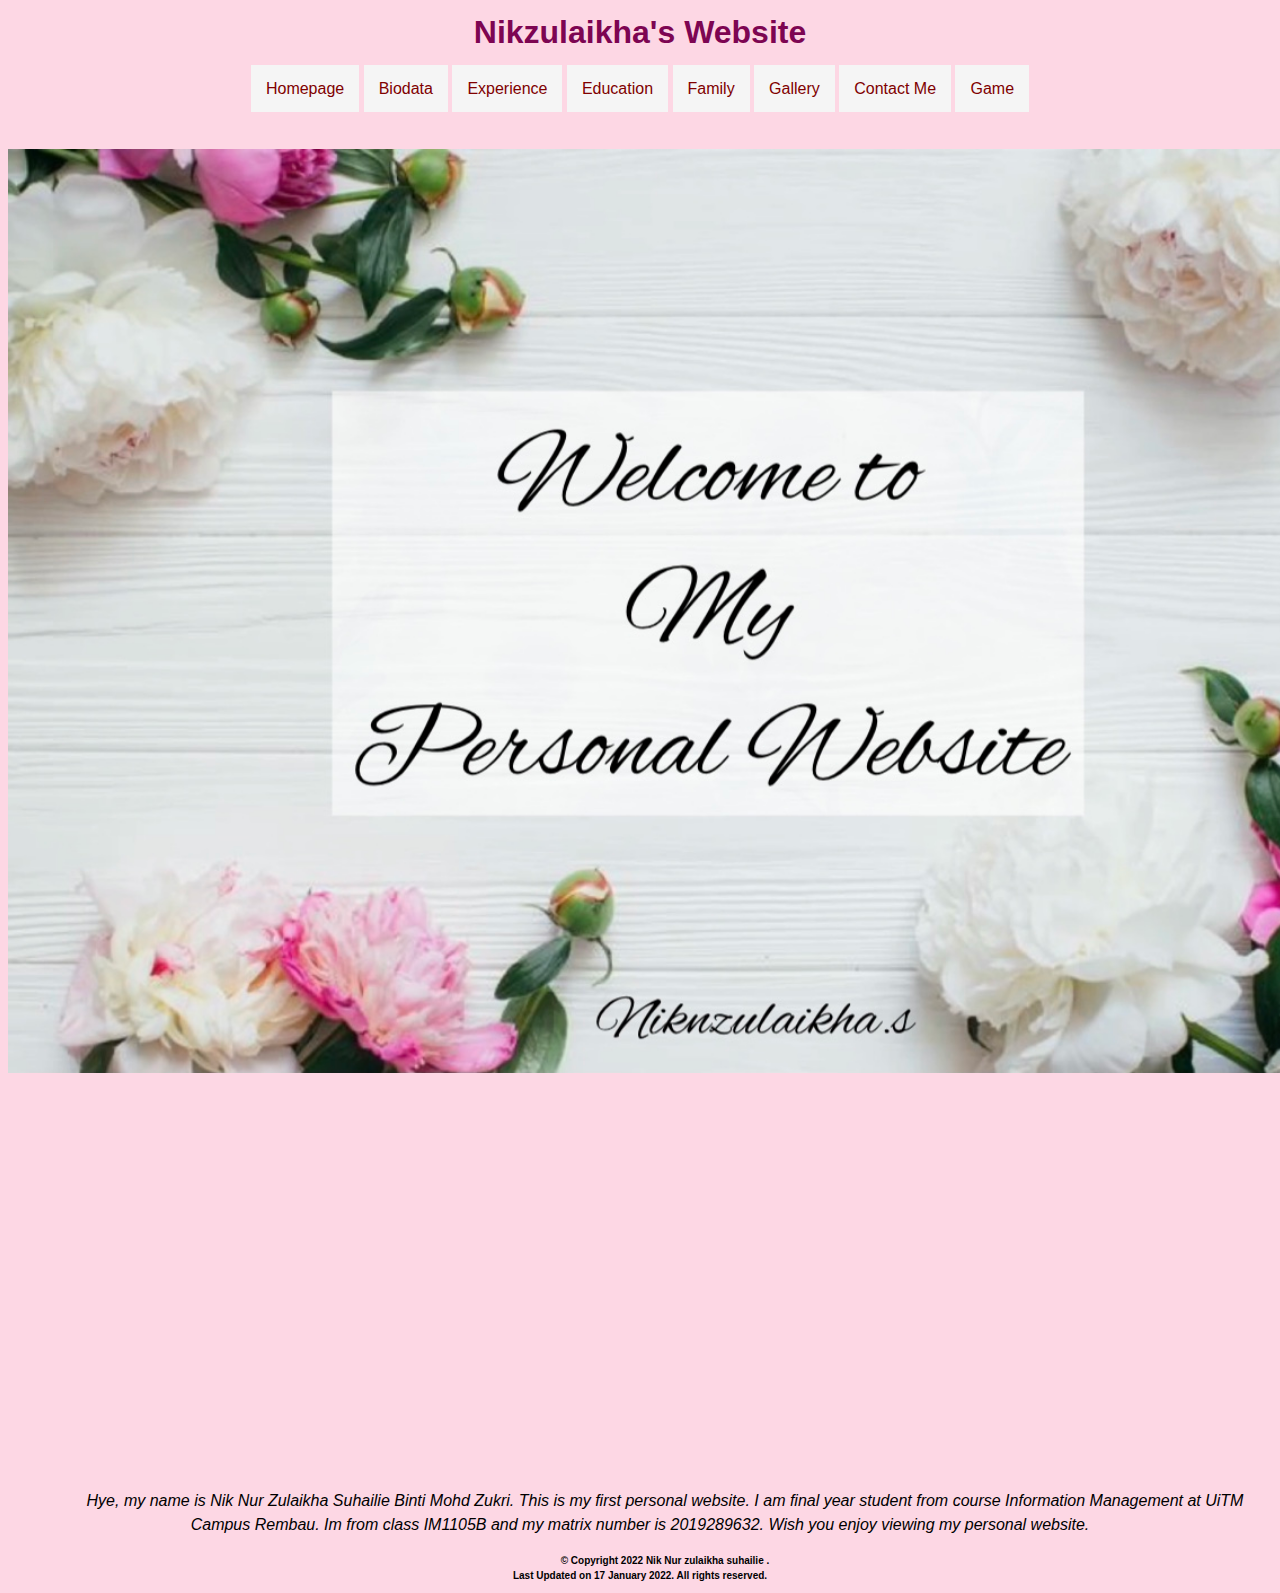
<file: index.html>
<html>
    <head>
        <title>Home page</title>
        <link rel="stylesheet" href="css/style.css">
    </head>
    <style>
        img
        {
            width: 1400; 
        
        
        }
    </style>
<body>
    <div style="text-align: center;">
    <h1 style="color: #7D0552;" >Nikzulaikha's Website</h1>


    <a href="index.html"target="_blank">Homepage</a>
    <a href="biodata.html"target="_blank">Biodata</a>
    <a href="experience.html"target="_blank">Experience</a>
    <a href="education.html"target="_blank">Education</a>
    <a href="family.html"target="_blank">Family</a>
    <a href="gallery.html"target="_blank">Gallery</a>
    <a href="contact.html"target="_blank">Contact Me</a>
    <a href="game.html"target="_blank">Game</a>
    </div>
    <br>
    <br>
    
<img src="image/welcometomywebsit.PNG" >
<center>
    <canvas id="canvas" width="400" height="400"
    style="background-color: none";>
    </canvas>
    
    <script>
    var canvas = document.getElementById("canvas");
    var ctx = canvas.getContext("2d");
    var radius = canvas.height / 2;
    ctx.translate(radius, radius);
    radius = radius * 0.90
    setInterval(drawClock, 1000);
    
    function drawClock() {
      drawFace(ctx, radius);
      drawNumbers(ctx, radius);
      drawTime(ctx, radius);
    }
    
    function drawFace(ctx, radius) {
      var grad;
      ctx.beginPath();
      ctx.arc(0, 0, radius, 0, 2*Math.PI);
      ctx.fillStyle = 'white';
      ctx.fill();
      grad = ctx.createRadialGradient(0,0,radius*0.95, 0,0,radius*1.05);
      grad.addColorStop(0, '#333');
      grad.addColorStop(0.5, 'pink');
      grad.addColorStop(1, '#7D0552');
      ctx.strokeStyle = grad;
      ctx.lineWidth = radius*0.1;
      ctx.stroke();
      ctx.beginPath();
      ctx.arc(0, 0, radius*0.1, 0, 2*Math.PI);
      ctx.fillStyle = '#333';
      ctx.fill();
    }
    
    function drawNumbers(ctx, radius) {
      var ang;
      var num;
      ctx.font = radius*0.15 + "px arial";
      ctx.textBaseline="middle";
      ctx.textAlign="center";
      for(num = 1; num < 13; num++){
        ang = num * Math.PI / 6;
        ctx.rotate(ang);
        ctx.translate(0, -radius*0.85);
        ctx.rotate(-ang);
        ctx.fillText(num.toString(), 0, 0);
        ctx.rotate(ang);
        ctx.translate(0, radius*0.85);
        ctx.rotate(-ang);
      }
    }
    
    function drawTime(ctx, radius){
        var now = new Date();
        var hour = now.getHours();
        var minute = now.getMinutes();
        var second = now.getSeconds();
        //hour
        hour=hour%12;
        hour=(hour*Math.PI/6)+
        (minute*Math.PI/(6*60))+
        (second*Math.PI/(360*60));
        drawHand(ctx, hour, radius*0.5, radius*0.07);
        //minute
        minute=(minute*Math.PI/30)+(second*Math.PI/(30*60));
        drawHand(ctx, minute, radius*0.8, radius*0.07);
        // second
        second=(second*Math.PI/30);
        drawHand(ctx, second, radius*0.9, radius*0.02);
    }
    
    function drawHand(ctx, pos, length, width) {
        ctx.beginPath();
        ctx.lineWidth = width;
        ctx.lineCap = "round";
        ctx.moveTo(0,0);
        ctx.rotate(pos);
        ctx.lineTo(0, -length);
        ctx.stroke();
        ctx.rotate(-pos);
    }
    </script></center>

<p style="text-align: center;"><i>Hye, my name is Nik Nur Zulaikha Suhailie Binti Mohd Zukri. This is my first personal website. I am final year student from course Information Management at UiTM  Campus Rembau. Im from class IM1105B and my matrix number is 2019289632. Wish you enjoy viewing my personal website.  </i></p>

<p></p>

<center>
<p style="font-size: 10px; font-weight: bold; margin-top: 2px">&copy Copyright 2022 Nik Nur zulaikha suhailie .<br> Last Updated on 17 January 2022. All rights reserved.</p>
</center>
</body>

</html>
</file>
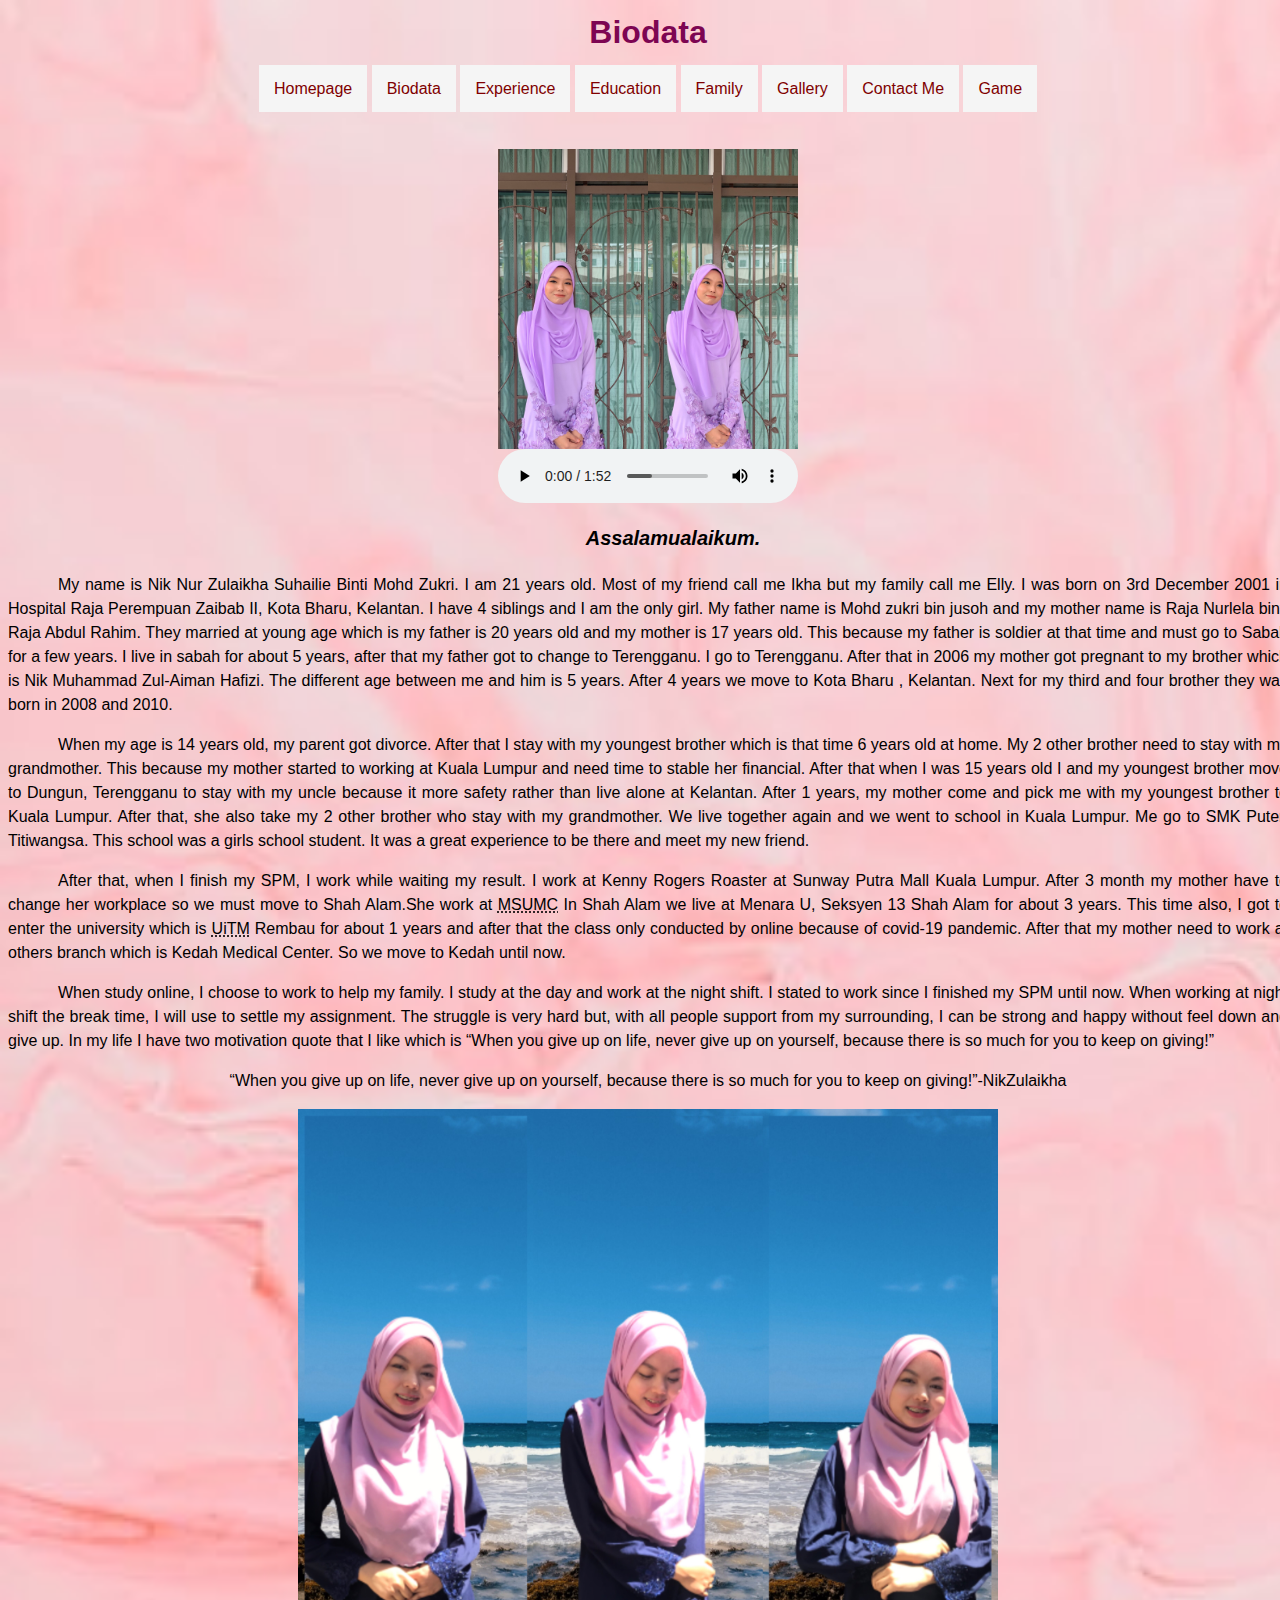
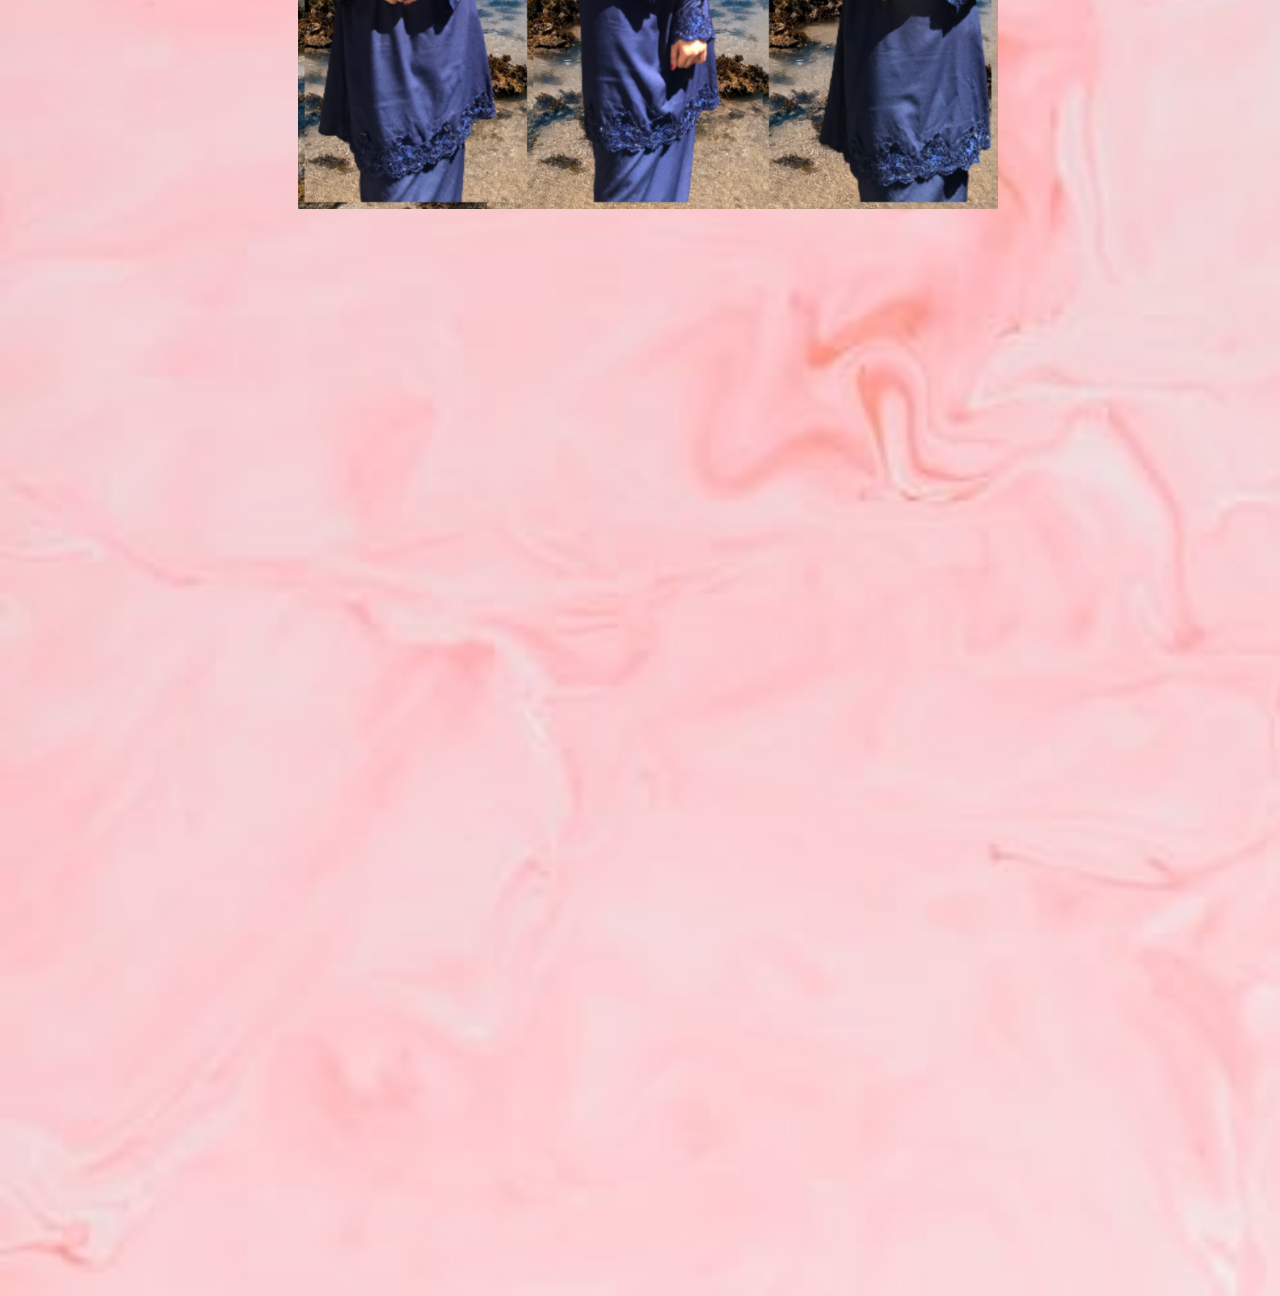
<file: biodata.html>
<html>
    <head>
        <title>About NikZulaikha</title>
        <link rel="stylesheet" href="css/style.css">
    </head>
    <style>
        body
        {
            background-image: url("image/background2.jpg");
            height: 320%;
            width: 100%;
            background-size: cover;
            background-repeat: no-repeat;
        }

    </style>

    <style>
        p{
            text-align: justify;
        
        }
    </style>
<body>
    <div style="text-align: center;">
    <h1 style="color:#7D0552 ;">Biodata</h1>

    <a href="index.html"target="_blank">Homepage</a>
    <a href="biodata.html"target="_blank">Biodata</a>
    <a href="experience.html"target="_blank">Experience</a>
    <a href="education.html"target="_blank">Education</a>
    <a href="family.html"target="_blank">Family</a>
    <a href="gallery.html"target="_blank">Gallery</a>
    <a href="contact.html"target="_blank">Contact Me</a>
    <a href="game.html"target="_blank">Game</a>
</div> <br>

<br>
<div style="text-align: center;">
    <img src="image/myphoto.JPG"  width="300">
    <center>
        <audio controls>
            <source src="audio/piano.mp3" type="audio/ogg">
            <source src="audio/piano.mp3" type="audio/mp3">
        Your browser does not support the audio element.
        </audio>
        </center>


<p style="text-align: center; font-size: 20px;font-weight: bold; font-style: italic; " >Assalamualaikum.</p>


<p style="text-indent:50px ;"> 
    My name is Nik Nur Zulaikha Suhailie Binti Mohd Zukri. I am 21 years old. Most of my friend call me Ikha but my family call me Elly. I was born on 3rd December 2001 in Hospital Raja Perempuan Zaibab II, Kota Bharu, Kelantan. I have 4 siblings and I am the only girl. My father name is Mohd zukri bin jusoh and my mother name is Raja Nurlela binti Raja Abdul Rahim. They married at young age which is my father is 20 years old and my mother is 17 years old. This because my father is soldier at that time and must go to Sabah for a few years. I live in sabah for about 5 years, after that my father got to change to Terengganu. I go to Terengganu. After that in 2006 my mother got pregnant to my brother which is Nik Muhammad Zul-Aiman Hafizi. The different age between me and him is 5 years. After 4 years we move to Kota Bharu , Kelantan. Next for my third and four brother they was born in 2008 and 2010. 

</p>

<p>When my age is 14 years old, my parent got divorce. After that I stay with my youngest brother which is that time 6 years old at home. My 2 other brother need to stay with my grandmother. This because my mother started to working at Kuala Lumpur and need time to stable her financial. After that when I was 15 years old I and my youngest brother move to Dungun, Terengganu to stay with my uncle because it more safety rather than live alone at Kelantan. After 1 years, my mother come and pick me with my youngest brother to Kuala Lumpur. After that, she also take my 2 other brother who stay with my grandmother. We live together again and we went to school in Kuala Lumpur. Me go to SMK Puteri Titiwangsa. This school was a girls school student. It was a great experience to be there and meet my new friend. 

</p>

<p>
    After that, when I finish my SPM, I work while waiting my result. I work at Kenny Rogers Roaster at Sunway Putra Mall Kuala Lumpur. After 3 month my mother have to change her workplace so we must move to Shah Alam.She work at <abbr title="MSU Medical Center">MSUMC</abbr> In Shah Alam we live at Menara U, Seksyen 13  Shah Alam for about 3 years. This time also, I got to enter the university which is <abbr title="Universiti Teknologi Mara">UiTM</abbr> Rembau for about 1 years and after that the class only conducted by online because of covid-19 pandemic. After that my mother need to work at others branch which is Kedah Medical Center. So we move to Kedah until now.

</p>

<p>
    When study online, I choose to work to help my family. I study at the day and work at the night shift. I stated to work since I finished my SPM until now. When working at night shift the break time, I will use to settle my assignment. The struggle is very hard but, with all people support from my surrounding, I can be strong and happy without feel down and give up. In my life I have two  motivation quote that I like which is “When you give up on life, never give up on yourself, because there is so much for you to keep on giving!”


</p>

<p><blockquote>“When you give up on life, never give up on yourself, because there is so much for you to keep on giving!”-NikZulaikha</blockquote></p>


<img src="image/myimage.JPEG" width="700">



</body>

</html>
</file>
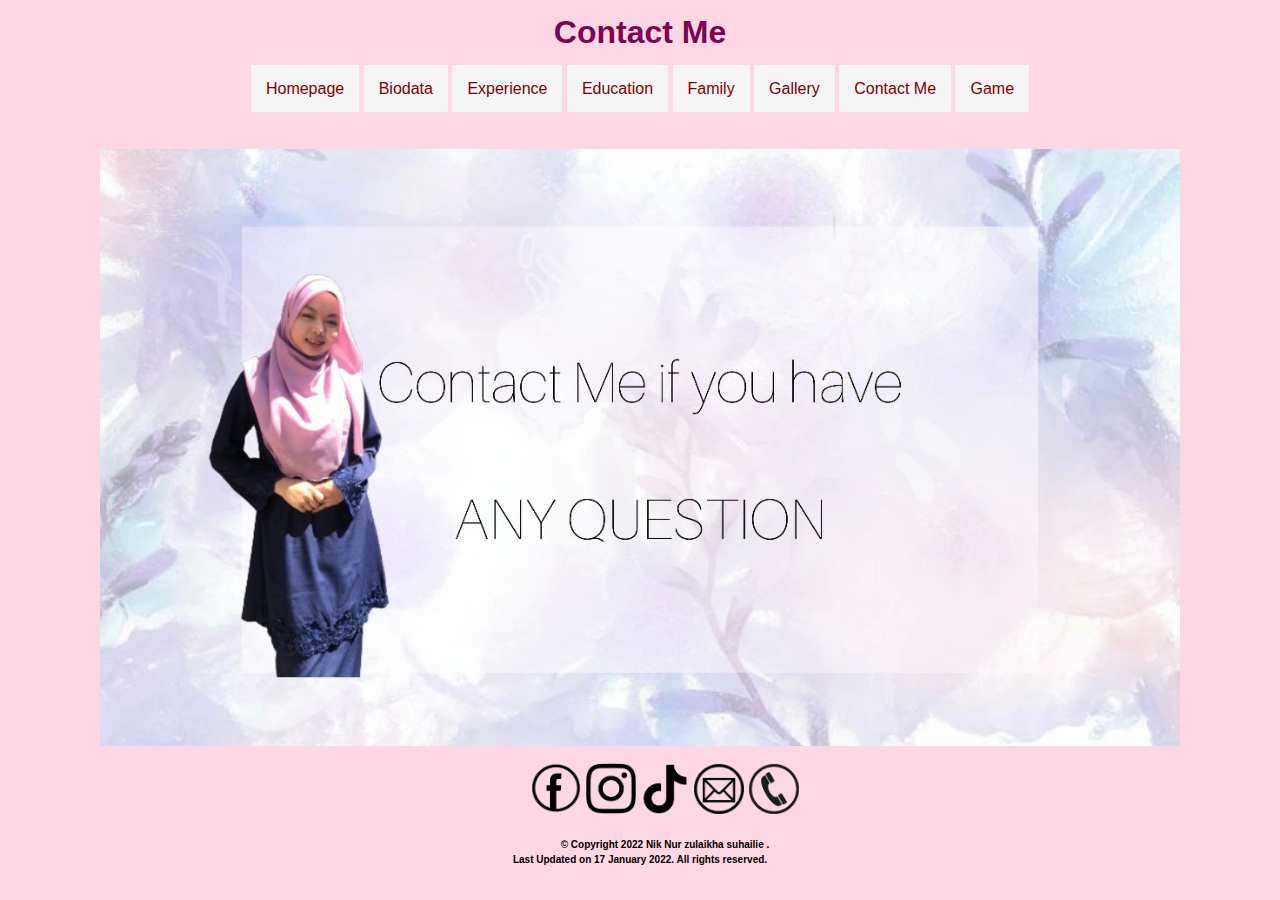
<file: contact.html>
<html>
    <head>
        <title>Contact</title>
        <link rel="stylesheet" href="css/style.css"> 
    </head>
   




    <div style="text-align: center;">
    <h1 style="color:#7D0552 ;">Contact Me</h1>
    

    <a href="index.html"target="_blank">Homepage</a>
    <a href="biodata.html"target="_blank">Biodata</a>
    <a href="experience.html"target="_blank">Experience</a>
    <a href="education.html"target="_blank">Education</a>
    <a href="family.html"target="_blank">Family</a>
    <a href="gallery.html"target="_blank">Gallery</a>
    <a href="contact.html"target="_blank">Contact Me</a>
    <a href="game.html"target="_blank">Game</a>
    <br>


    <br>
    <br>
    <img src="image/contactme.PNG" width="1080" >


<p>
   <!---Using image as hyperlink-->
   <a href="https://www.facebook.com/aisya.humaira.39108" target="_blank" style="padding: 0%;background-color: FDD7E4"><img src="icon/fb-icon.png" width="50px"></a>
   <a href="https://www.instagram.com/niknzulaikha.s/" target="_blank" style="padding: 0%;background-color: FDD7E4;"><img src="icon/ig-icon.png" width="50px"></a> 
   <a href="https://www.tiktok.com/@tnnzs?lang=en" target="_blank" style="padding: 0%;background-color: FDD7E4;"><img src="icon/tiktok-icon.png" width="50px"></a>
   
   <a href="mailto:niknzulaikha0312@gmail.com" target="_blank" style="padding: 0%;background-color:FDD7E4 ;"><img src="icon/gmail-icon.png" width="50px"></a>
   
   <a href="tel:+601151879418" target="_blank" style="padding: 0%;background-color: FDD7E4;"><img src="icon/call-icon.png" width="50px"></a>

</p>
</div>
   

<center>
    <p style="font-size: 10px; font-weight: bold; margin-top: 2px">&copy Copyright 2022 Nik Nur zulaikha suhailie .<br> Last Updated on 17 January 2022. All rights reserved.</p>
 </center>
</body>

</html>
</file>
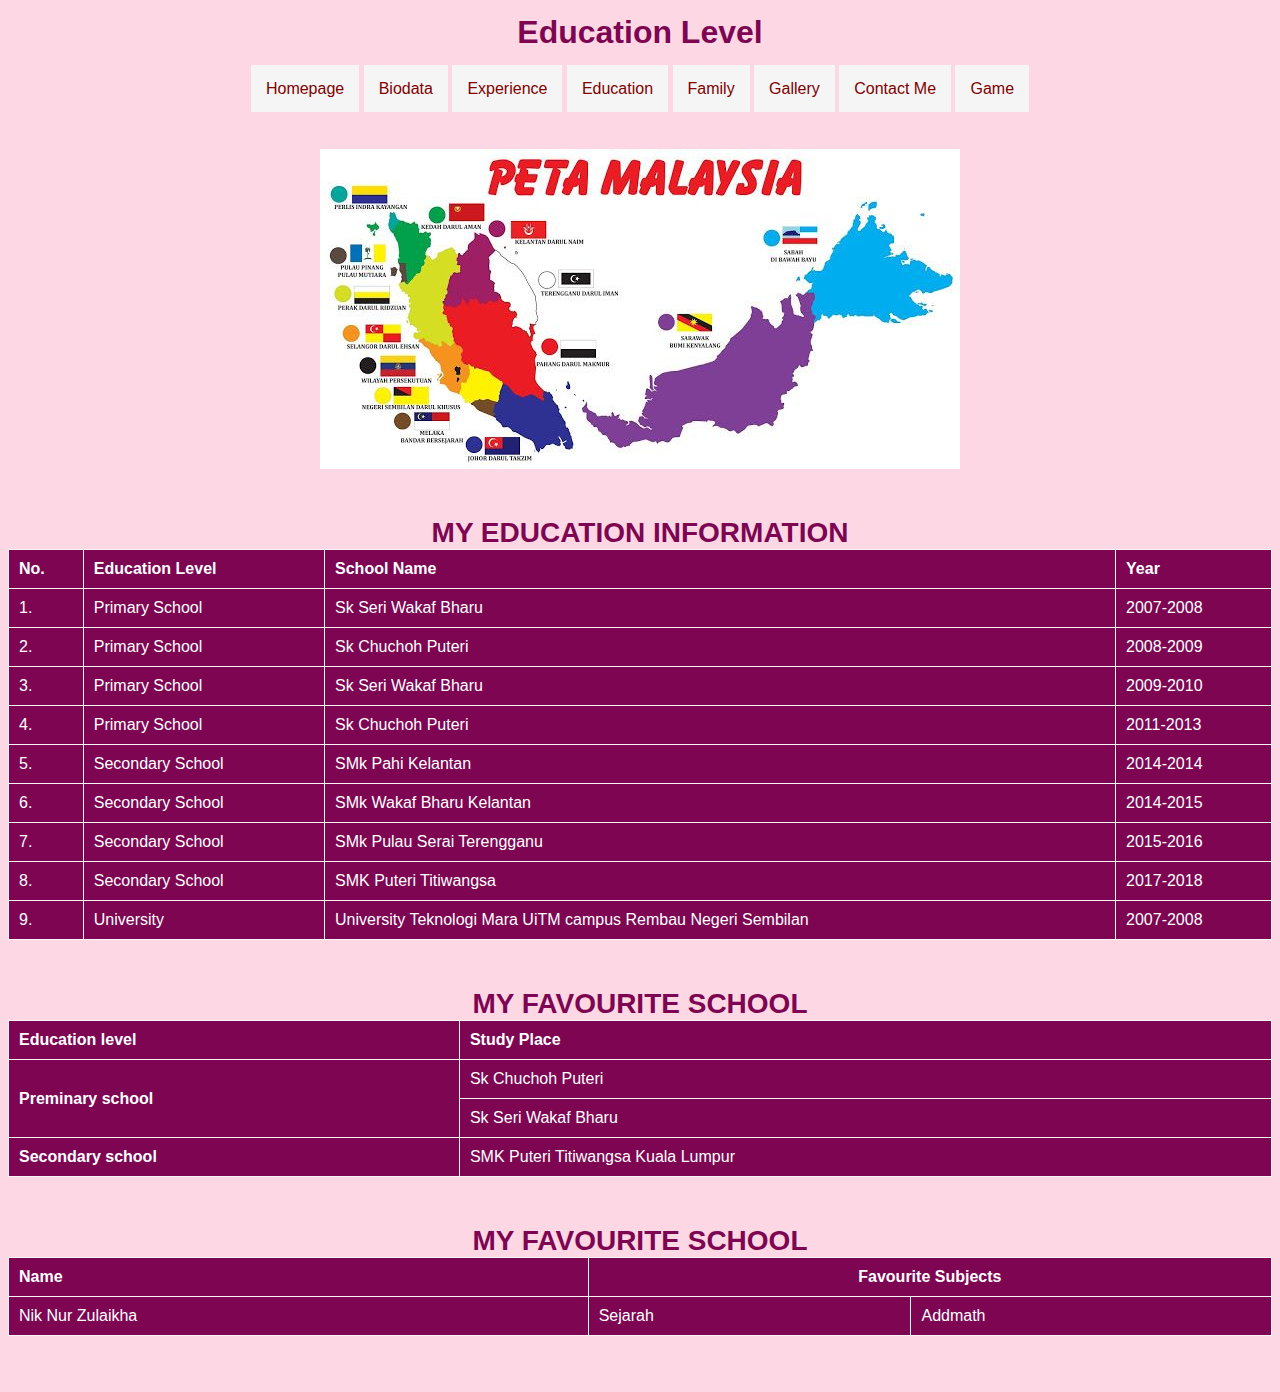
<file: education.html>
<html>
    <head>
        <title>Education</title>
        <link rel="stylesheet" href="css/style.css">
        <style>
            table, th, td
                {
                    border: 1px solid whitesmoke; 
                    border-collapse: collapse;
                    background-color:#7D0552 ;
                    color: white;
                }  
            th, td
                {
                    padding: 10px;
                }
            th
                {
                    text-align: left;
                }

        </style>
    </head>
<body>
    <div style="text-align: center;">
    <h1 style="color:#7D0552;">Education Level</h1>

    <a href="index.html"target="_blank">Homepage</a>
    <a href="biodata.html"target="_blank">Biodata</a>
    <a href="experience.html"target="_blank">Experience</a>
    <a href="education.html"target="_blank">Education</a>
    <a href="family.html"target="_blank">Family</a>
    <a href="gallery.html"target="_blank">Gallery</a>
    <a href="contact.html"target="_blank">Contact Me</a>
    <a href="game.html"target="_blank">Game</a>
    </div>


    <br>
    <br>
    <center>
        <img src="image/petamalaysia.jpg" usemap="#petamalaysia">
        <map name="petamalaysia">
        <area shape="rect" coords="147,96,168,149" href="https://skseriwakafbharu.wordpress.com/" target="_blank">
        <area shape="circle" coords="199,139,23" href="https://ms.wikipedia.org/wiki/Sekolah_Menengah_Kebangsaan_Pulau_Serai" target="_blank">
        <area shape="poly" coords="138,222"  href="http://www.puterititiwangsa.edu.my/" target="_blank">
        <area shape="circle" coords="162,235,16" href="https://nsembilan.uitm.edu.my/rembau/" target="_blank">
    </center>
    </map>


    <table style="width: 100%;">
        <caption style="text-align: center; color:#7D0552 ; font-size: 28px;"><b>MY EDUCATION INFORMATION</b></caption>
        <br>
        <br>
        <tr>
            <th>No.</th>
            <th>Education Level</th>
            <th>School Name</th>
            <th>Year</th>
        </tr>

        <tr>
            <td>1.</td>
            <td>Primary School</td>
            <td>Sk Seri Wakaf Bharu</td>
            <td>2007-2008</td>
        </tr>
        <tr>
            <td>2.</td>
            <td>Primary School</td>
            <td>Sk Chuchoh Puteri</td>
            <td>2008-2009</td>
        </tr>
        <tr>
            <td>3.</td>
            <td>Primary School</td>
            <td>Sk Seri Wakaf Bharu</td>
            <td>2009-2010</td>
        </tr>
        <tr>
            <td>4.</td>
            <td>Primary School</td>
            <td>Sk Chuchoh Puteri</td>
            <td>2011-2013</td>
        </tr>
        <tr>
            <td>5.</td>
            <td>Secondary School</td>
            <td>SMk Pahi Kelantan</td>
            <td>2014-2014</td>
        </tr>
        <tr>
            <td>6.</td>
            <td>Secondary School</td>
            <td>SMk Wakaf Bharu Kelantan</td>
            <td>2014-2015</td>
        </tr>
        <tr>
            <td>7.</td>
            <td>Secondary School</td>
            <td>SMk Pulau Serai Terengganu</td>
            <td>2015-2016</td>
        </tr>
        <tr>
            <td>8.</td>
            <td>Secondary School</td>
            <td>SMK Puteri Titiwangsa</td>
            <td>2017-2018</td>
        </tr>
        <tr>
            <td>9.</td>
            <td>University</td>
            <td>University Teknologi Mara UiTM campus Rembau Negeri Sembilan</td>
            <td>2007-2008</td>
        </tr>
       
    </table>

    <br>
    <table style="width:100%;">
        <caption style="text-align: center; color:#7D0552 ; font-size: 28px;"><b>MY FAVOURITE SCHOOL</b></caption>
        <tr>
            <th>Education level</th>
            <td><b>Study Place</b></td>
        </tr>
        <tr>
            <th rowspan="2">Preminary school</th>
            <td>Sk Chuchoh Puteri</td>
        </tr>
        <tr>
            <td>Sk Seri Wakaf Bharu</td>
        </tr>
       
        <tr>
            <th>Secondary school</th>
            <td>SMK Puteri Titiwangsa Kuala Lumpur</td>
        </tr>
        <br>


        <table style="width: 100%;"><br>
            <br>
            <caption style="text-align: center; color:#7D0552 ; font-size: 28px;"><b>MY FAVOURITE SCHOOL</b></caption>
            <tr>
                <th>Name</th>
                <th colspan="2" style="text-align: center;">Favourite Subjects</th>
             </tr>

             <tr>
                <td>Nik Nur Zulaikha</td>
                <td>Sejarah</td>
                <td>Addmath</td>
             </tr>
                </table>
        <br>
        <br>
        








</body>

</html>
</file>
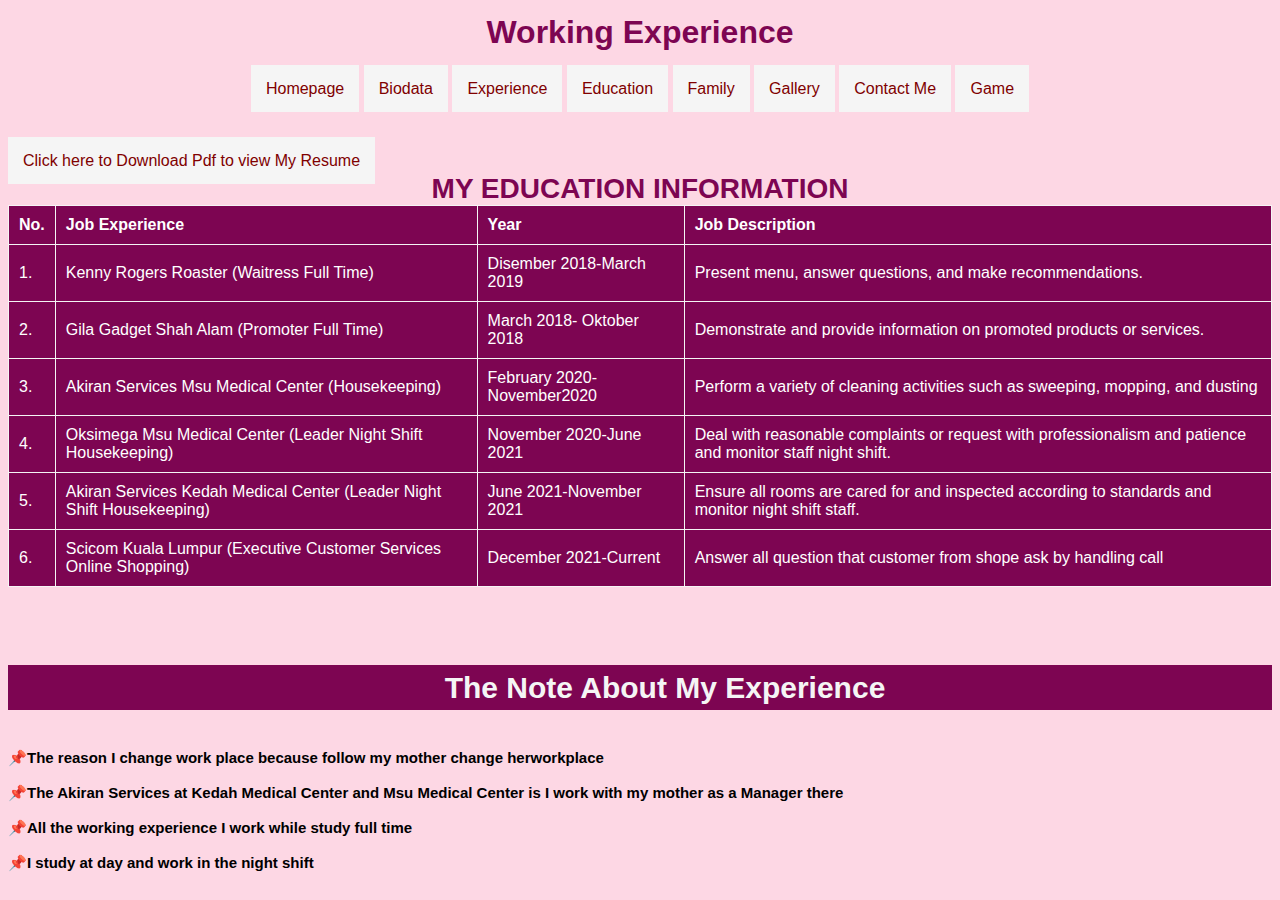
<file: experience.html>
<html>
    <head>
        <title>Experience</title>
        <link rel="stylesheet" href="css/style.css">
        <style>
            table, th, td
                {
                    border: 1px solid whitesmoke; 
                    border-collapse: collapse;
                    background-color:#7D0552 ;
                    color: white;
                }  
            th, td
                {
                    padding: 10px;
                }
            th
                {
                    text-align: left;
                }
                
        img
        {
            width: 1335;
        }
        .styled
        {
          list-style: none;
          padding: 0px;
          margin-left: auto;
          margin-right: auto;
          font-size: 16px ;
          line-height: 35px;
        }
        .styled li::before 
        {
          content: "📌";
        }
        .styled li:nth-child(2)::before 
        {
          content: "📌";
        }
        .styled li:nth-child(2)::before 
        {
          content: "📌";
        }
        .styled li:nth-child(2)::before 
        {
          content: "📌";
        }
        </style>
       
    </head>
<body>
    <div style="text-align: center;">
    <h1 style="color:#7D0552 ;">Working Experience</h1>

    <a href="index.html"target="_blank">Homepage</a>
    <a href="biodata.html"target="_blank">Biodata</a>
    <a href="experience.html"target="_blank">Experience</a>
    <a href="education.html"target="_blank">Education</a>
    <a href="family.html"target="_blank">Family</a>
    <a href="gallery.html"target="_blank">Gallery</a>
    <a href="contact.html"target="_blank">Contact Me</a>
    <a href="game.html"target="_blank">Game</a>
    </div>

    <table style="width: 100%;">
        <caption style="text-align: center; color:#7D0552 ; font-size: 28px;"><b>MY EDUCATION INFORMATION</b></caption>
        <br>
        <br>
        <tr>
            <th>No.</th>
            <th>Job Experience</th>
            <th>Year</th>
            <th>Job Description</th>
        </tr>

        <tr>
            <td>1.</td>
            <td>Kenny Rogers Roaster (Waitress Full Time)</td>
            <td>Disember 2018-March 2019</td>
            <td>Present menu, answer questions, and make recommendations. </td>
        </tr>
        <tr>
            <td>2.</td>
            <td>Gila Gadget Shah Alam (Promoter Full Time)</td>
            <td>March 2018- Oktober 2018</td>
            <td>Demonstrate and provide information on promoted products or services. </td>
        </tr>
        <tr>
            <td>3.</td>
            <td>Akiran Services Msu Medical Center (Housekeeping)</td>
            <td>February 2020-November2020</td>
            <td>Perform a variety of cleaning activities such as sweeping, mopping, and dusting</td>
        </tr>
        <tr>
            <td>4.</td>
            <td>Oksimega Msu Medical Center (Leader Night Shift Housekeeping)</td>
            <td>November 2020-June 2021</td>
            <td>Deal with reasonable complaints or request with professionalism and patience and monitor staff night shift. </td>
        </tr>
        <tr>
            <td>5.</td>
            <td>Akiran Services Kedah Medical Center (Leader Night Shift Housekeeping)</td>
            <td>June 2021-November 2021</td>
            <td>Ensure all rooms are cared for and inspected according to standards and monitor night shift staff.</td>
        </tr>
        <tr>
            <td>6.</td>
            <td>Scicom Kuala Lumpur (Executive Customer Services Online Shopping)</td>
            <td>December 2021-Current</td>
            <td>Answer all question that customer  from shope ask by handling call</td>
        </tr>

        <a href="pdf/resumezulaikha.pdf">Click here to Download Pdf to view My Resume</a>
    
    
    </table>


    <br>
     <br>

     <p style="text-align: center;font-weight: bold;font-size: 30px;background-color:#7D0552 ;color: whitesmoke;">The Note About My Experience</p>
    <div class="styled">
        <li style="font-weight: bold;font-size: 15px;">The reason I change work place because follow my mother change herworkplace </li>
        <li style="font-weight: bold;font-size: 15px;">The Akiran Services at Kedah Medical Center and Msu Medical Center is I work with my mother as a Manager there</li>
        <li style="font-weight: bold;font-size: 15px;">All the working experience I work while study full time</li>
        <li style="font-weight: bold;font-size: 15px;">I study at day and work in the night shift</li>




    </div>
</body>

</html>
</file>
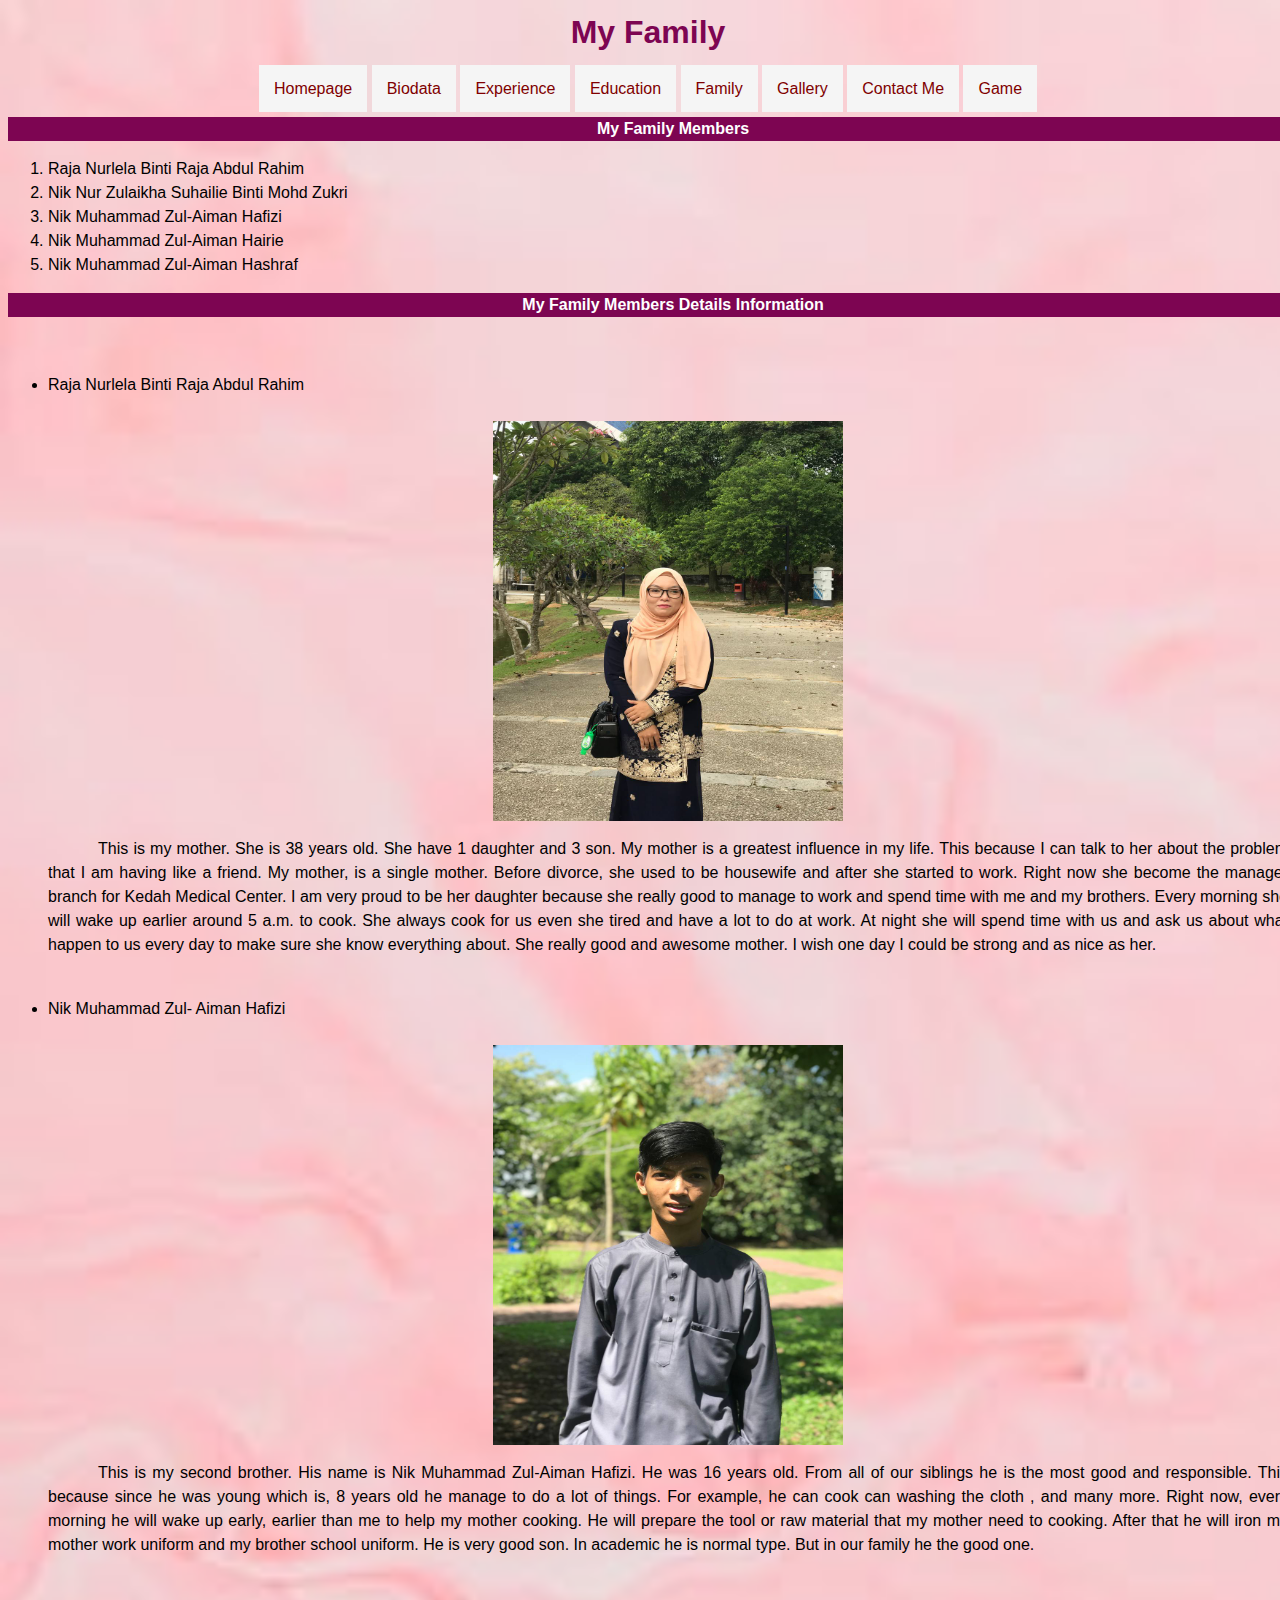
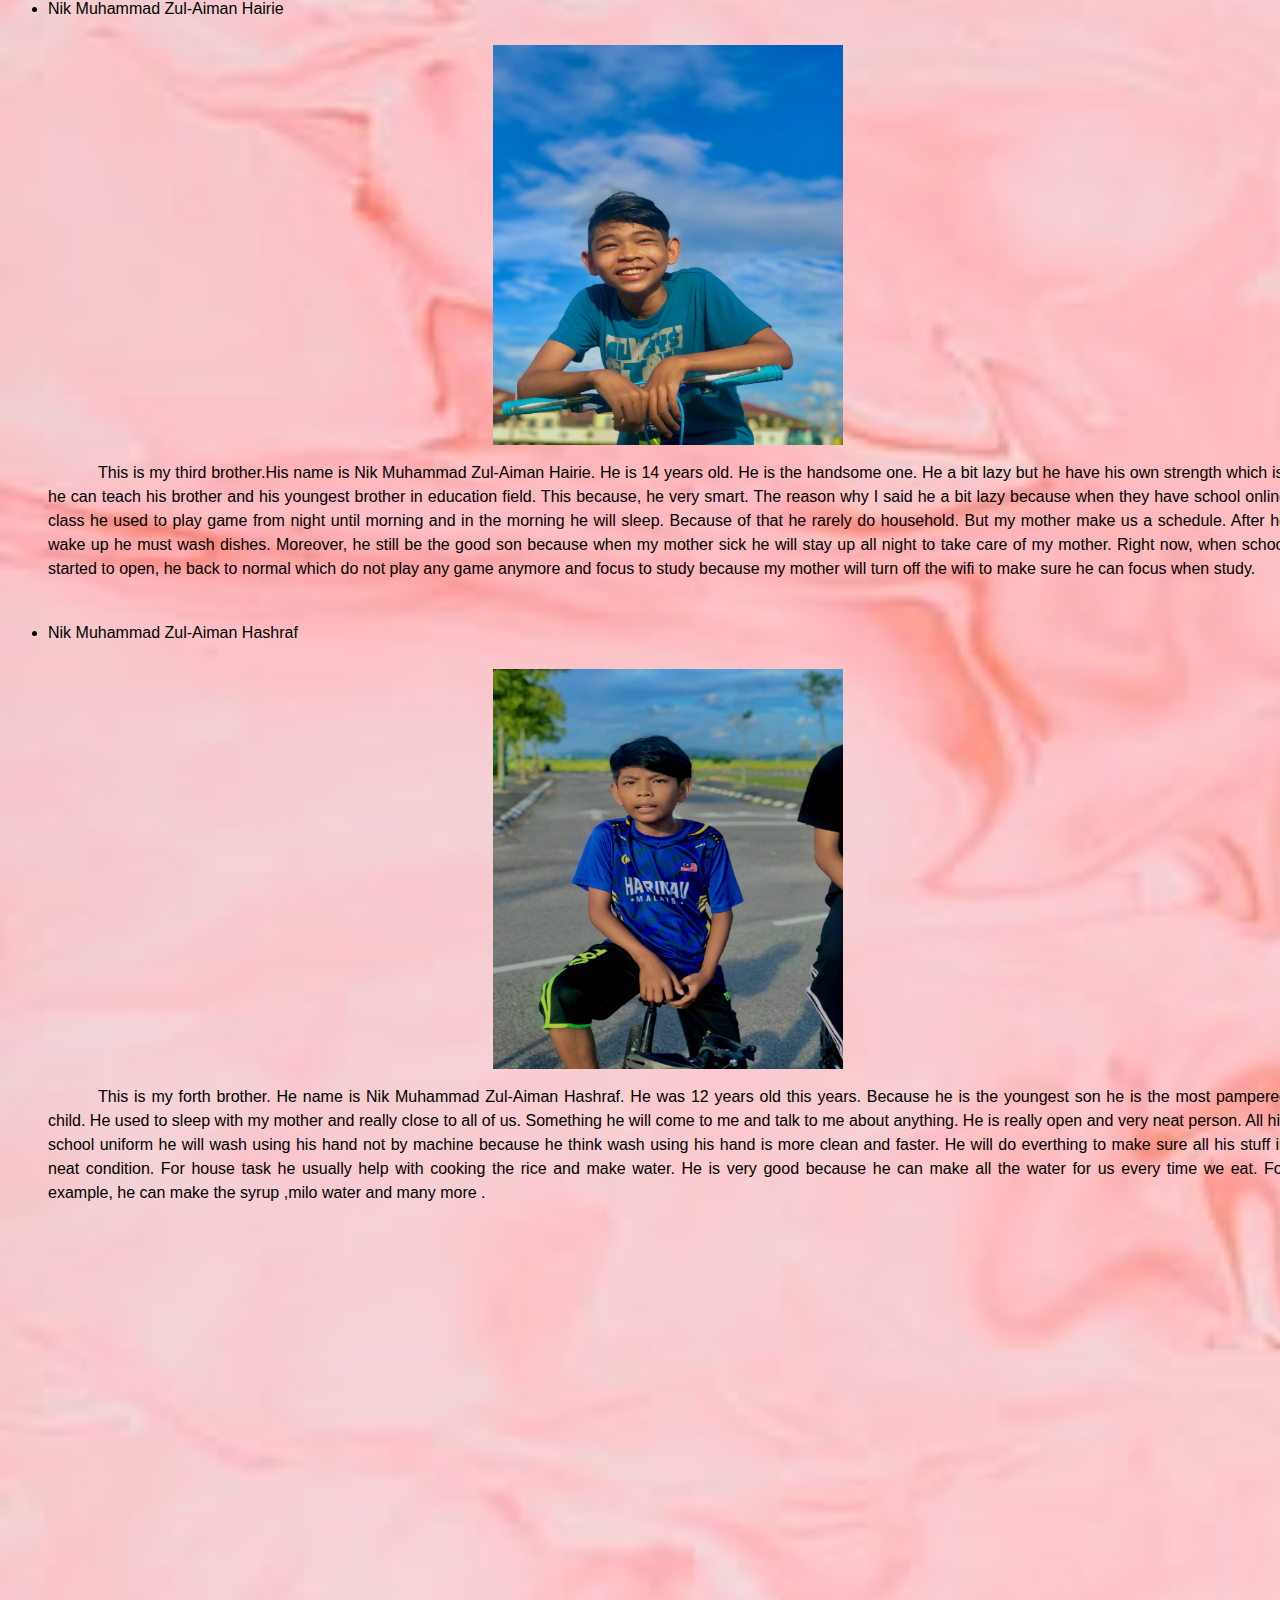
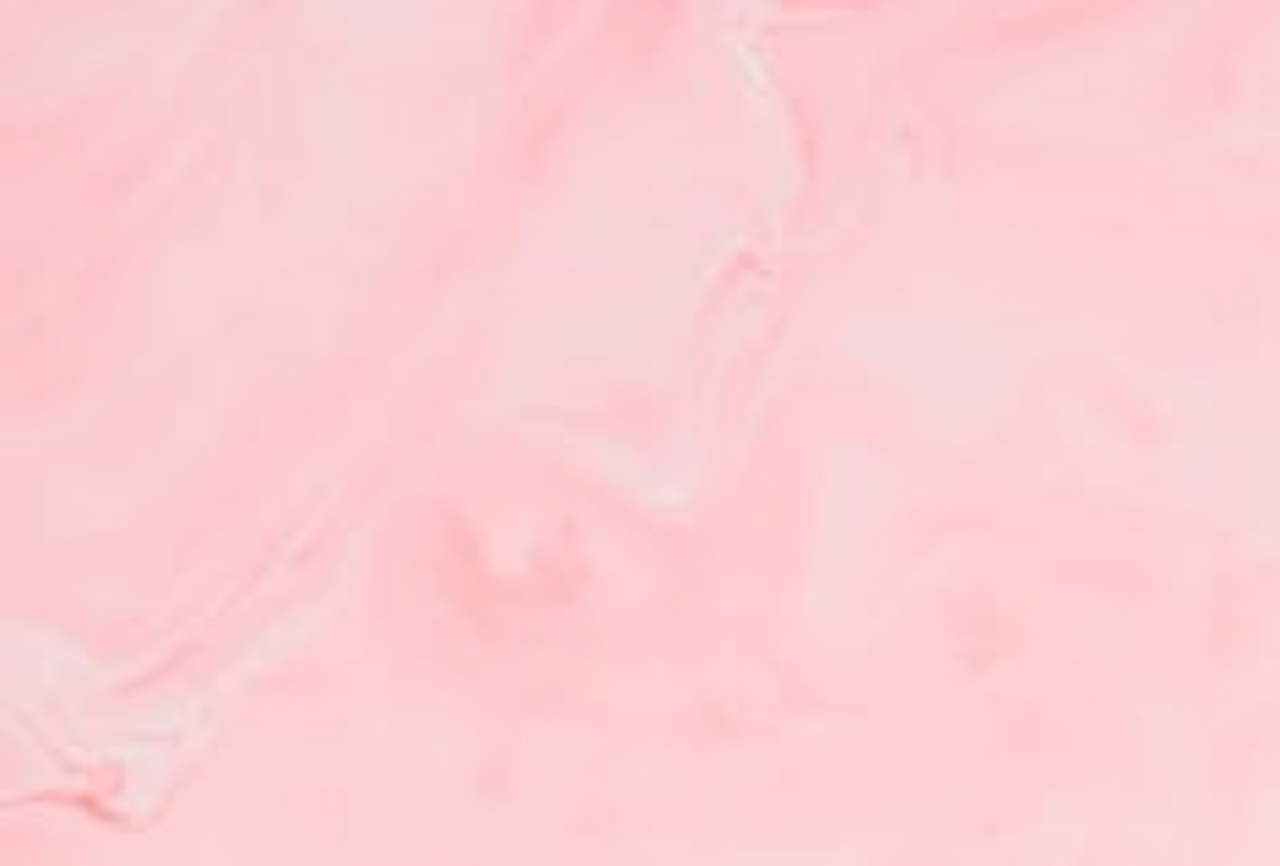
<file: family.html>
<html>
    <head>
        <title>Family</title>
        <link rel="stylesheet" href="css/style.css">
    </head>
    <style>
          body
        {
            background-image: url("image/background2.jpg");
            height: 450%;
            width: 100%;
            background-size: cover;
            background-repeat: no-repeat;
        }
        .center
        {
            display: block;
            margin-left: auto;
            margin-right: auto;
        }
         p{
             text-align: justify;
         }  
           

    </style>
   

<body>
    <div style="text-align: center;">
        
    <h1 style="color:#7D0552;" >My Family</h1>
    <a href="index.html"target="_blank">Homepage</a>
    <a href="biodata.html"target="_blank">Biodata</a>
    <a href="experience.html"target="_blank">Experience</a>
    <a href="education.html"target="_blank">Education</a>
    <a href="family.html"target="_blank">Family</a>
    <a href="gallery.html"target="_blank">Gallery</a>
    <a href="contact.html"target="_blank">Contact Me</a>
    <a href="game.html"target="_blank">Game</a>
    </div>

    <p style="background-color:#7D0552 ;text-align: center;color: white;size: 25px;font-weight: bold;">My Family Members</p>
    <ol type="1">
        <li>Raja Nurlela Binti Raja Abdul Rahim</li>
        <li>Nik Nur Zulaikha Suhailie Binti Mohd Zukri</li>
        <li>Nik Muhammad Zul-Aiman Hafizi</li>
        <li>Nik Muhammad Zul-Aiman Hairie</li>
        <li>Nik Muhammad Zul-Aiman Hashraf</li>
    
    </ol>
    <p style="background-color:#7D0552 ;text-align: center;color: white; size: 25px;font-weight: bold;">My Family Members Details Information</p>  
<br>
    <p>
      
        <ul>
            <li>Raja Nurlela Binti Raja Abdul Rahim</li>
            <br>
            <center>
            <div class="center">
                <img src="image/wummi.jpg" style="width: 350px; height: 400px; "  >
            </div>
        </center> 
            <p>This is my mother. She is 38 years old.  She have 1 daughter and 3 son. My mother is a greatest influence in my life. This because I can talk to her about the problem that I am having like a friend. My mother, is a single mother. Before divorce, she used to be housewife and after she started to work. Right now she become the manager branch for Kedah Medical Center. I am very proud to be her daughter because she really good to manage to work and spend time with me and my brothers. Every morning she will wake up earlier around 5 a.m. to cook. She always cook for us even she tired and have a lot to do at work. At night she will spend time with us and ask us about what happen to us every day to make sure she know everything about. She really good and awesome mother. I wish one day I could be strong and as nice as her.</p>  
            
           <br>
            <li>Nik Muhammad Zul- Aiman Hafizi</li>
            <br>
            <center>
                <div class="center">
                    <img src="image/wabe.jpg" style="width: 350px; height: 400px; "  >
                </div>
            </center> 
            <p> This is my second brother. His name is Nik Muhammad Zul-Aiman Hafizi. He was 16 years old. From all of our siblings he is the most good and responsible. This because since he was young which is, 8 years old he manage to do a lot of things. For example, he can cook can washing the cloth , and many more. Right now, every morning he will wake up early, earlier than me to help my mother cooking. He will prepare the tool or raw material that my mother need to cooking. After that he will iron my mother work uniform and my brother school uniform. He is very good son. In academic he is normal type. But in our family he the good one.</p>

            <br>
            <li>Nik Muhammad Zul-Aiman Hairie</li>
            <br>
            <center>
                <div class="center">
                    <img src="image/wacik.jpg" style="width: 350px; height: 400px; "  >
                </div>
            </center> 
            <p>This is my third brother.His name is Nik Muhammad Zul-Aiman Hairie. He is 14 years old.  He is the handsome one. He a bit lazy but he have his own strength which is, he can teach his brother and his youngest brother in education field. This because, he very smart. The reason why I said he a bit lazy because when they have school online class he used to play game from night until morning and in the morning he will sleep. Because of that he rarely do household. But my mother make us a schedule. After he wake up he must wash dishes. Moreover, he still be the good son because when my mother sick he will stay up all night to take care of my mother. Right now, when school started to open, he back to normal which do not play any game anymore and focus to study because my mother will turn off the wifi  to make sure he can focus when study.</p>

            <br>
            <li>Nik Muhammad Zul-Aiman Hashraf</li>
            <br>
            <center>
                <div class="center">
                    <img src="image/wadik.jpg" style="width: 350px; height: 400px; "  >
                </div>
            </center> 
            <p>This is my forth brother. He name is Nik Muhammad Zul-Aiman Hashraf. He was 12 years old this years. Because he is the youngest son he is the most pampered child. He used to sleep with my mother and really close to all of us. Something he will come to me and talk to me about anything. He is really open and very neat person. All his school uniform he will wash using his hand not by machine because he think wash using his hand is more clean and faster. He will do everthing to make sure all his stuff in neat condition. For house task he usually help with cooking the rice and make water. He is very good because he can make all the water for us every time we eat. For example, he can make the syrup ,milo water and many more .</p>



        </ul>
    </p>

  
  

</body>

</html>
</file>
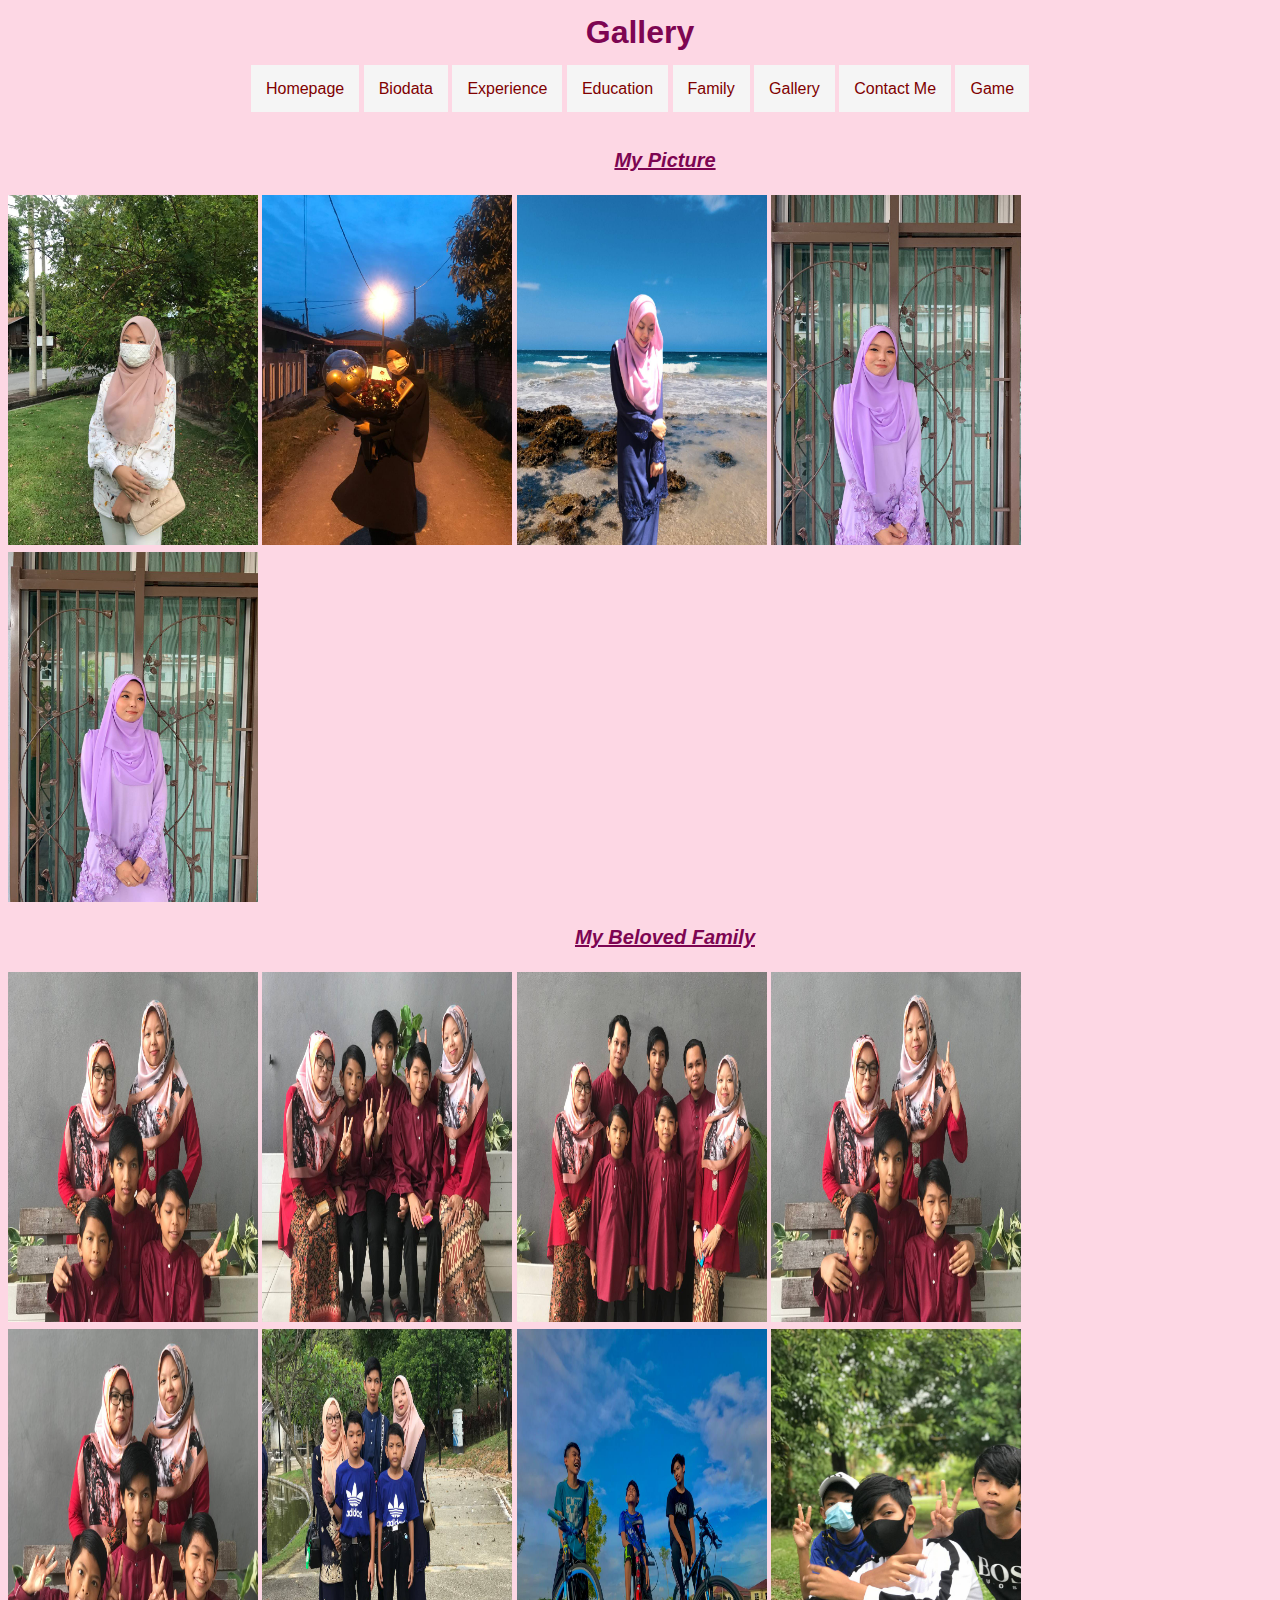
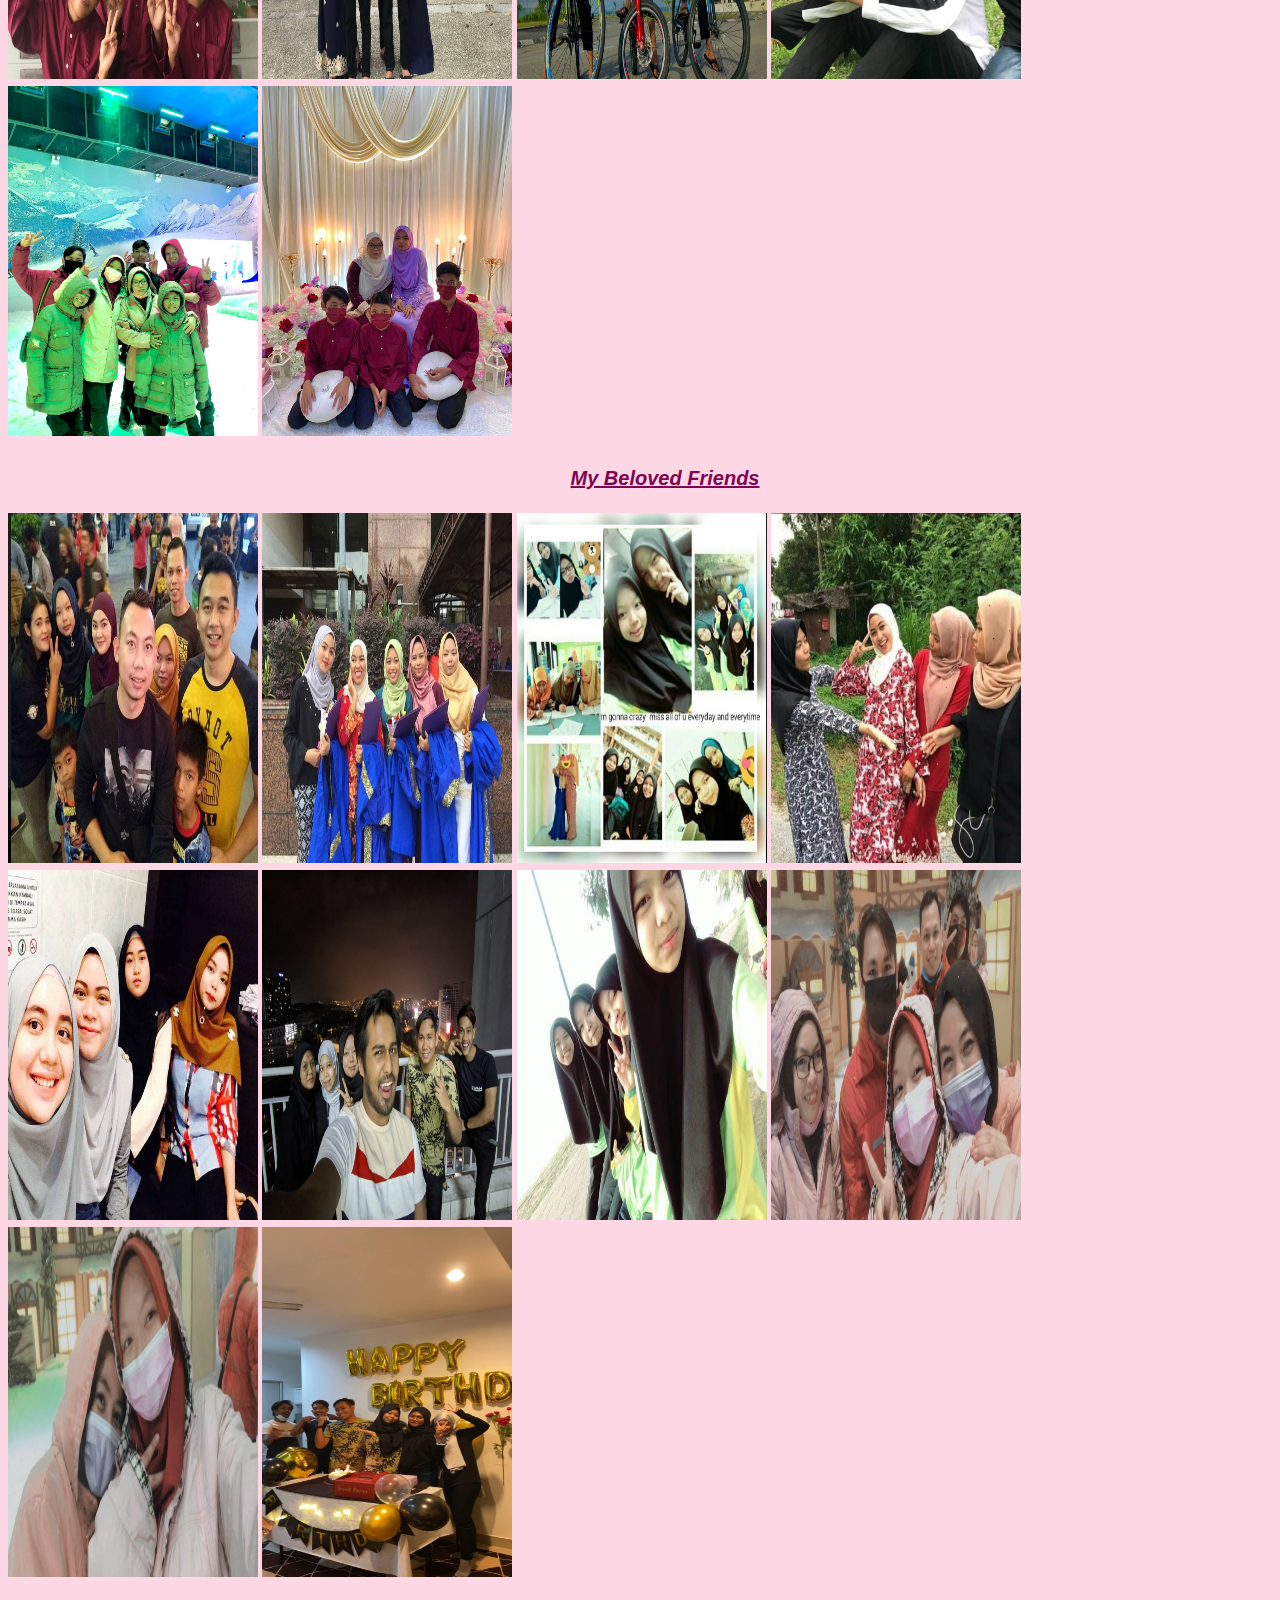
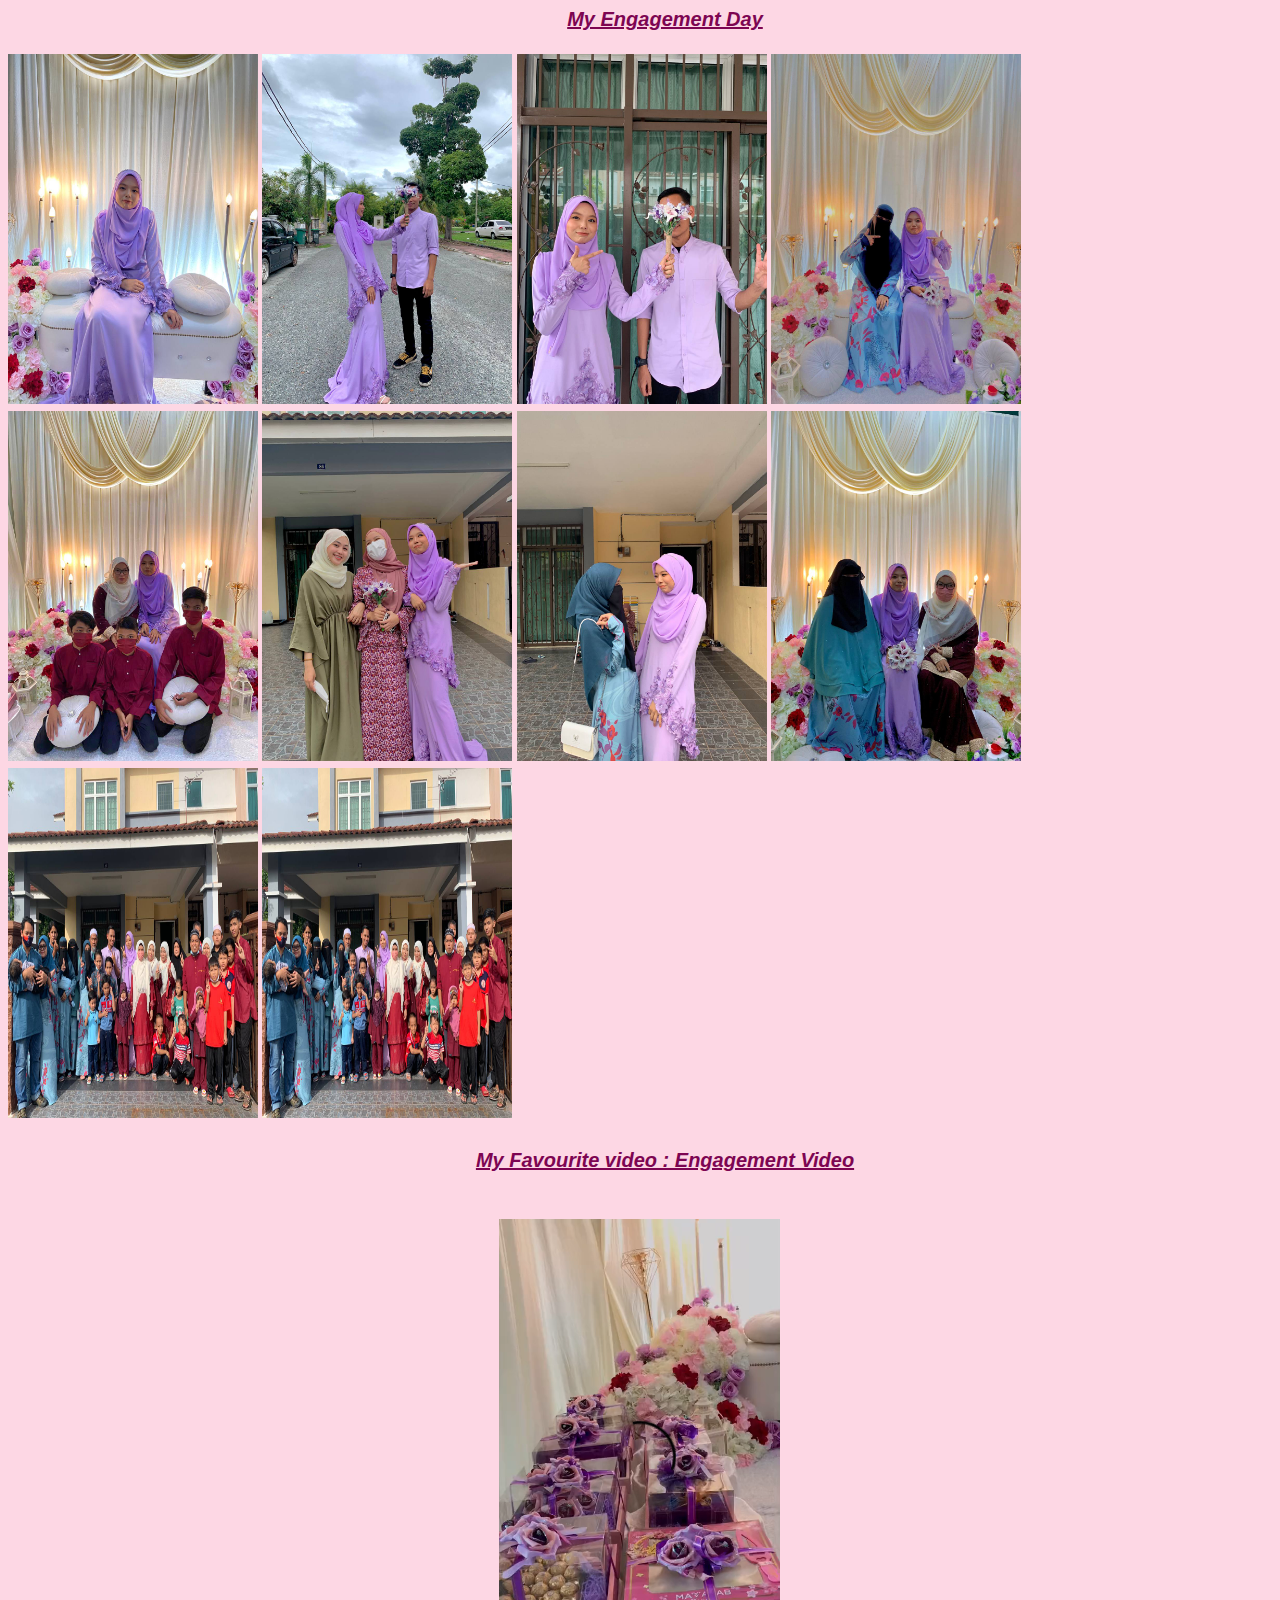
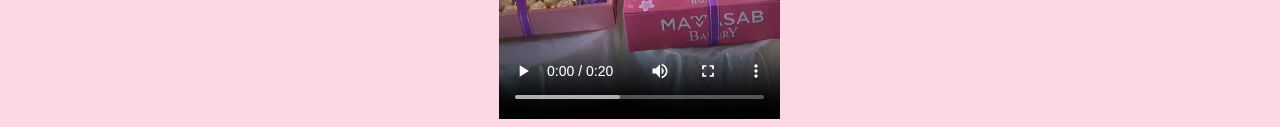
<file: gallery.html>
<html>
    <head>
        <title>Gallery</title>
        <link rel="stylesheet" href="css/style.css">
    </head>
    <style>
        .center
        {
            display: block;
            margin-left: auto;
            margin-right: auto;
           
           
        }
    </style>
   

<body>
    <div style="text-align: center;">
    <h1 style="color:#7D0552;" >Gallery</h1>

    <a href="index.html"target="_blank">Homepage</a>
    <a href="biodata.html"target="_blank">Biodata</a>
    <a href="experience.html"target="_blank">Experience</a>
    <a href="education.html"target="_blank">Education</a>
    <a href="family.html"target="_blank">Family</a>
    <a href="gallery.html"target="_blank">Gallery</a>
    <a href="contact.html"target="_blank">Contact Me</a>
    <a href="game.html"target="_blank">Game</a>
    </div>

<br>

    <p style="text-align: center; font-size: 20px;font-weight: bold; font-style: italic; text-decoration: underline; color:#7D0552; ; " >My Picture</p>
<img src="image/myself1.jpg" style="width: 250px; height: 350px;"  >
<img src="image/myself2.jpg" style="width: 250px; height: 350px;"  >
<img src="image/myself3.jpg" style="width: 250px; height: 350px;"  >
<img src="image/myself4.jpg" style="width: 250px; height: 350px;"  >
<img src="image/myself5.jpg" style="width: 250px; height: 350px;"  >
<br>
<p style="text-align: center; font-size: 20px;font-weight: bold; font-style: italic; text-decoration: underline; color: #7D0552;; " >My Beloved Family</p>
<img src="image/family1.jpg" style="width: 250px; height: 350px;"  >
<img src="image/family2.jpg" style="width: 250px; height: 350px;"  >
<img src="image/family3.jpg" style="width: 250px; height: 350px;"  >
<img src="image/family4.jpg" style="width: 250px; height: 350px;"  >
<img src="image/family5.jpg" style="width: 250px; height: 350px;"  >
<img src="image/family6.jpg" style="width: 250px; height: 350px;"  >
<img src="image/family9.jpg" style="width: 250px; height: 350px;"  >
<img src="image/fsmily8.jpg" style="width: 250px; height: 350px;"  >
<img src="image/family10.jpg" style="width: 250px; height: 350px;"  >
<img src="image/family12.jpg" style="width: 250px; height: 350px;"  >
<br>
<p style="text-align: center; font-size: 20px;font-weight: bold; font-style: italic; text-decoration: underline; color: #7D0552;;" >My Beloved Friends</p>
<img src="image/friend1.jpg" style="width: 250px; height: 350px;"  >
<img src="image/friend2.jpg" style="width: 250px; height: 350px;"  >
<img src="image/friend3.jpg" style="width: 250px; height: 350px;"  >
<img src="image/friend4.jpg" style="width: 250px; height: 350px;"  >
<img src="image/friend5.jpg" style="width: 250px; height: 350px;"  >
<img src="image/friend6.jpg" style="width: 250px; height: 350px;"  >
<img src="image/friend7.jpg" style="width: 250px; height: 350px;"  >
<img src="image/friend8.jpg" style="width: 250px; height: 350px;"  >
<img src="image/friend9.jpg" style="width: 250px; height: 350px;"  >
<img src="image/friend14.jpg" style="width: 250px; height: 350px;"  >
<br>
<p style="text-align: center; font-size: 20px;font-weight: bold; font-style: italic; text-decoration: underline;color: #7D0552;; " >My Engagement Day</p>
<img src="image/engagement1.jpg" style="width: 250px; height: 350px;"  >
<img src="image/engagement2.jpg" style="width: 250px; height: 350px;"  >
<img src="image/engagement3.jpg" style="width: 250px; height: 350px;"  >
<img src="image/engagement4.jpg" style="width: 250px; height: 350px;"  >
<img src="image/engagement5.jpg" style="width: 250px; height: 350px;"  >
<img src="image/engagement6.jpg" style="width: 250px; height: 350px;"  >
<img src="image/engagement 15.jpg" style="width: 250px; height: 350px;"  >
<img src="image/engagement16.jpg" style="width: 250px; height: 350px;"  >
<img src="image/engagement17.jpg" style="width: 250px; height: 350px;"  >
<img src="image/engagaement18.jpg" style="width: 250px; height: 350px;"  >
<br>
<p style="text-align: center; font-size: 20px;font-weight: bold; font-style: italic; text-decoration: underline;color: #7D0552;; " >My Favourite video : Engagement Video</p>
<br>


<center>

    <video controls height="500">
        <source src="video/videotunang.MP4" type="video/mp4" class="center">
        <source src="video/videotunang.MP4" type="video/ogg" class="center" >
        Your browser does not support the video element.
    </video>
</center>



</html>
</file>
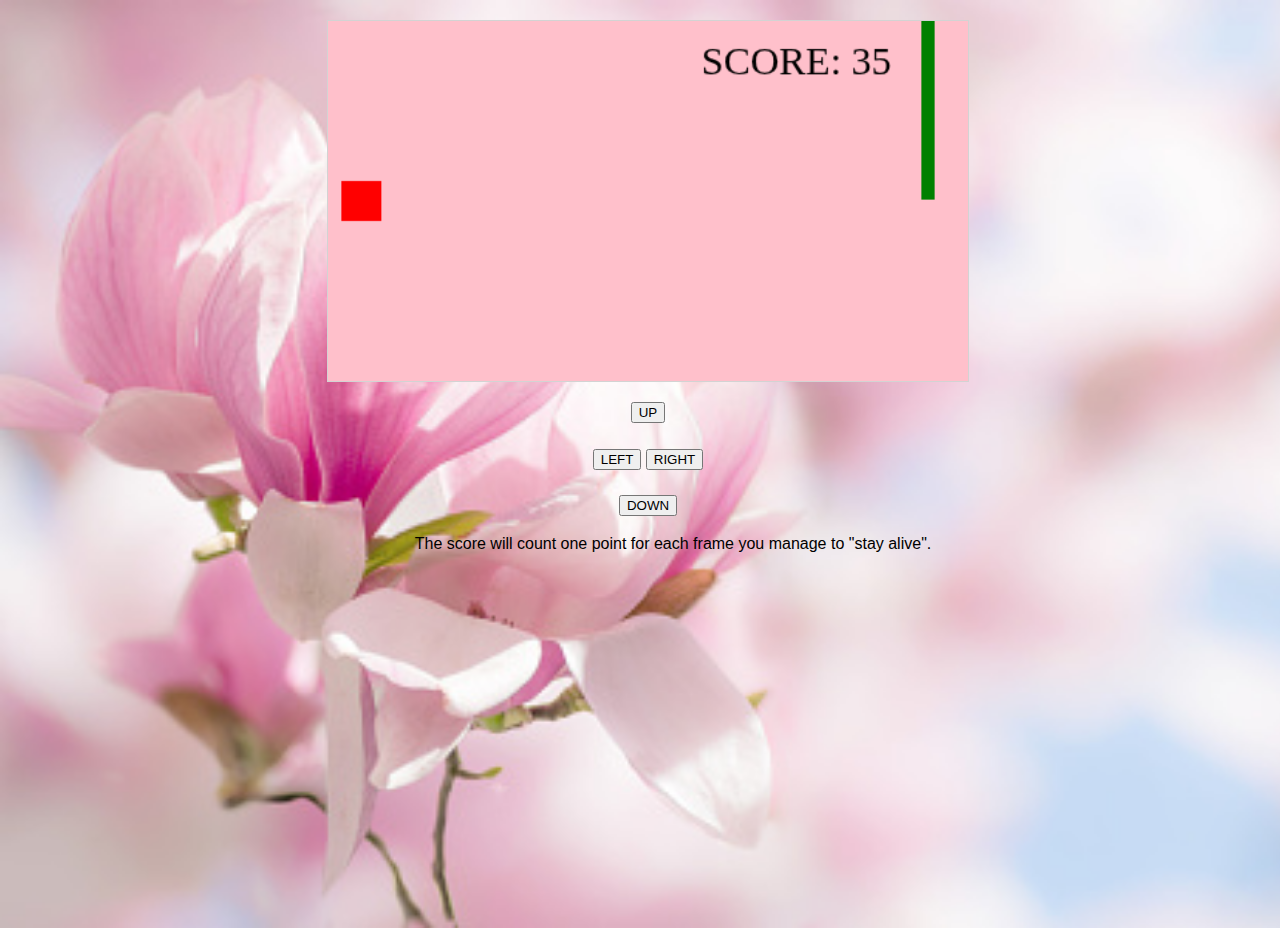
<file: game.html>
<html>
    <head>
        <title>Home page</title>
        <link rel="stylesheet" href="css/style.css">
    </head>
    <style>
       canvas {
    border:1px solid #d3d3d3;
    background-color:pink;
    padding-left: 0;
      padding-right: 0;
      margin-left: auto;
      margin-right: auto;
      margin-top: 20px;
      margin-bottom: 20px;
      display: block;
      width: 50%;
    }
    body  
{
  background-image: url("image/background22.jpg");
  height: 100%; 
  width: 100%;
  background-size: cover;
  background-repeat: no-repeat;
}
    
    </style>


<body><center>
    <body onload="startGame()">
        <script>
        
        var myGamePiece;
        var myObstacles = [];
        var myScore;
        
        function startGame() {
            myGamePiece = new component(30, 30, "red", 10, 120);
            myScore = new component("30px", "Consolas", "black", 280, 40, "text");
            myGameArea.start();
        }
        
        var myGameArea = {
            canvas : document.createElement("canvas"),
            start : function() {
                this.canvas.width = 480;
                this.canvas.height = 270;
                this.context = this.canvas.getContext("2d");
                document.body.insertBefore(this.canvas, document.body.childNodes[0]);
                this.frameNo = 0;
                this.interval = setInterval(updateGameArea, 20);
                },
            clear : function() {
                this.context.clearRect(0, 0, this.canvas.width, this.canvas.height);
            },
            stop : function() {
                clearInterval(this.interval);
            }
        }
        
        function component(width, height, color, x, y, type) {
            this.type = type;
            this.width = width;
            this.height = height;
            this.speedX = 0;
            this.speedY = 0;    
            this.x = x;
            this.y = y;    
            this.update = function() {
                ctx = myGameArea.context;
                if (this.type == "text") {
                    ctx.font = this.width + " " + this.height;
                    ctx.fillStyle = color;
                    ctx.fillText(this.text, this.x, this.y);
                } else {
                    ctx.fillStyle = color;
                    ctx.fillRect(this.x, this.y, this.width, this.height);
                }
            }
            this.newPos = function() {
                this.x += this.speedX;
                this.y += this.speedY;        
            }
            this.crashWith = function(otherobj) {
                var myleft = this.x;
                var myright = this.x + (this.width);
                var mytop = this.y;
                var mybottom = this.y + (this.height);
                var otherleft = otherobj.x;
                var otherright = otherobj.x + (otherobj.width);
                var othertop = otherobj.y;
                var otherbottom = otherobj.y + (otherobj.height);
                var crash = true;
                if ((mybottom < othertop) || (mytop > otherbottom) || (myright < otherleft) || (myleft > otherright)) {
                    crash = false;
                }
                return crash;
            }
        }
        
        function updateGameArea() {
            var x, height, gap, minHeight, maxHeight, minGap, maxGap;
            for (i = 0; i < myObstacles.length; i += 1) {
                if (myGamePiece.crashWith(myObstacles[i])) {
                    myGameArea.stop();
                    return;
                } 
            }
            myGameArea.clear();
            myGameArea.frameNo += 1;
            if (myGameArea.frameNo == 1 || everyinterval(150)) {
                x = myGameArea.canvas.width;
                minHeight = 20;
                maxHeight = 200;
                height = Math.floor(Math.random()*(maxHeight-minHeight+1)+minHeight);
                minGap = 50;
                maxGap = 200;
                gap = Math.floor(Math.random()*(maxGap-minGap+1)+minGap);
                myObstacles.push(new component(10, height, "green", x, 0));
                myObstacles.push(new component(10, x - height - gap, "green", x, height + gap));
            }
            for (i = 0; i < myObstacles.length; i += 1) {
                myObstacles[i].speedX = -1;
                myObstacles[i].newPos();
                myObstacles[i].update();
            }
            myScore.text="SCORE: " + myGameArea.frameNo;
            myScore.update();
            myGamePiece.newPos();    
            myGamePiece.update();
        }
        
        function everyinterval(n) {
            if ((myGameArea.frameNo / n) % 1 == 0) {return true;}
            return false;
        }
        
        function moveup() {
            myGamePiece.speedY = -1; 
        }
        
        function movedown() {
            myGamePiece.speedY = 1; 
        }
        
        function moveleft() {
            myGamePiece.speedX = -1; 
        }
        
        function moveright() {
            myGamePiece.speedX = 1; 
        }
        
        function clearmove() {
            myGamePiece.speedX = 0; 
            myGamePiece.speedY = 0; 
        }
        </script>
        <div style="text-align:center;width:480px;">
          <button onmousedown="moveup()" onmouseup="clearmove()" ontouchstart="moveup()">UP</button><br><br>
          <button onmousedown="moveleft()" onmouseup="clearmove()" ontouchstart="moveleft()">LEFT</button>
          <button onmousedown="moveright()" onmouseup="clearmove()" ontouchstart="moveright()">RIGHT</button><br><br>
          <button onmousedown="movedown()" onmouseup="clearmove()" ontouchstart="movedown()">DOWN</button>
        </div>
        
        <p>The score will count one point for each frame you manage to "stay alive".</p>

    </center>

        </body>
        </html>
</file>
<file: css/style.css>
body
{
    background-color: #FDD7E4;
    font-size: 16px;
    font-family: Verdana, Geneva, Tahoma, sans-serif;
    line-height: 1.5;
    
}

p
{
    text-indent: 50px;
}
    
    

a:link
    {
        color: maroon;
        background-color: whitesmoke;
        text-decoration: none;
        padding: 15px;

    }
a:visited
{
    color: purple;
    background-color: pink;
    text-decoration: none;

}
a:hover
    {
        color: tan;
        background-color: purple;
        text-decoration: underline;
    }
:active
    {
        color: saddlebrown;
        background-color: wheat;
        text-decoration: underline;
    }
</file>
